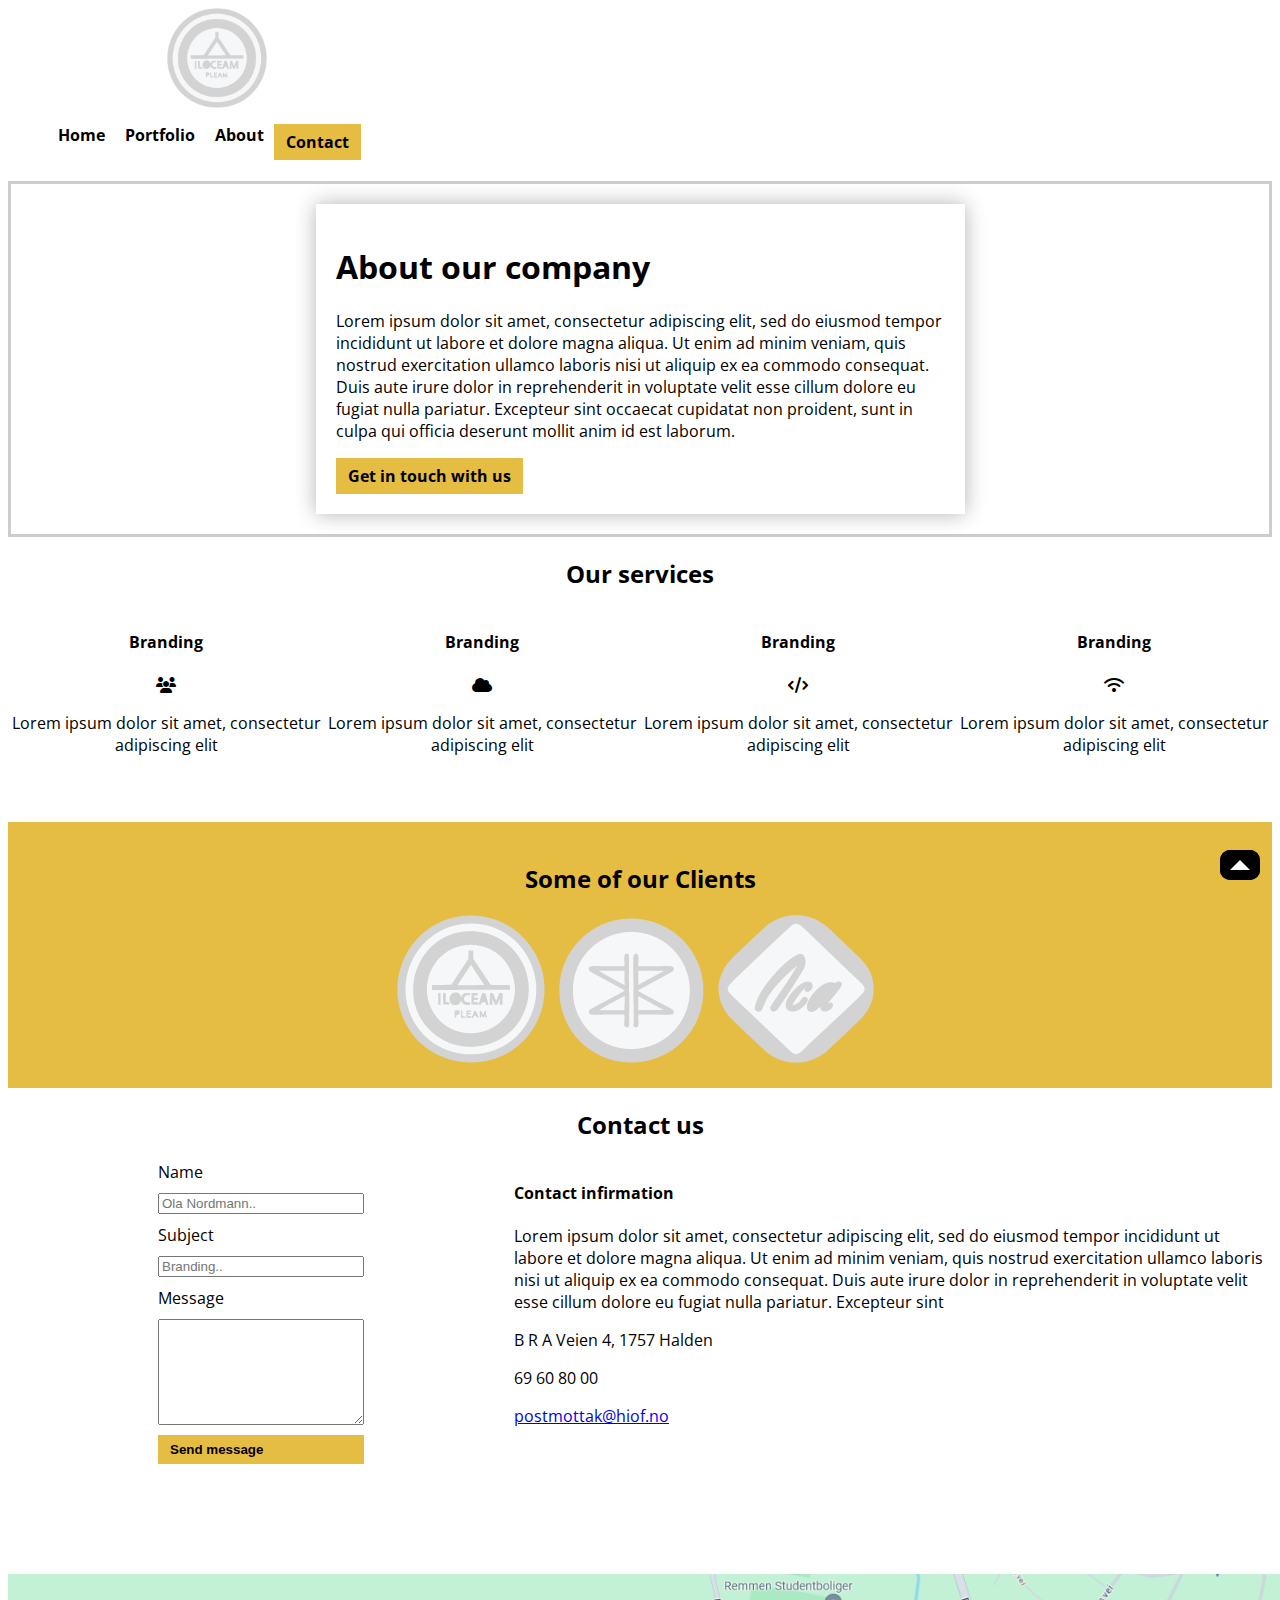
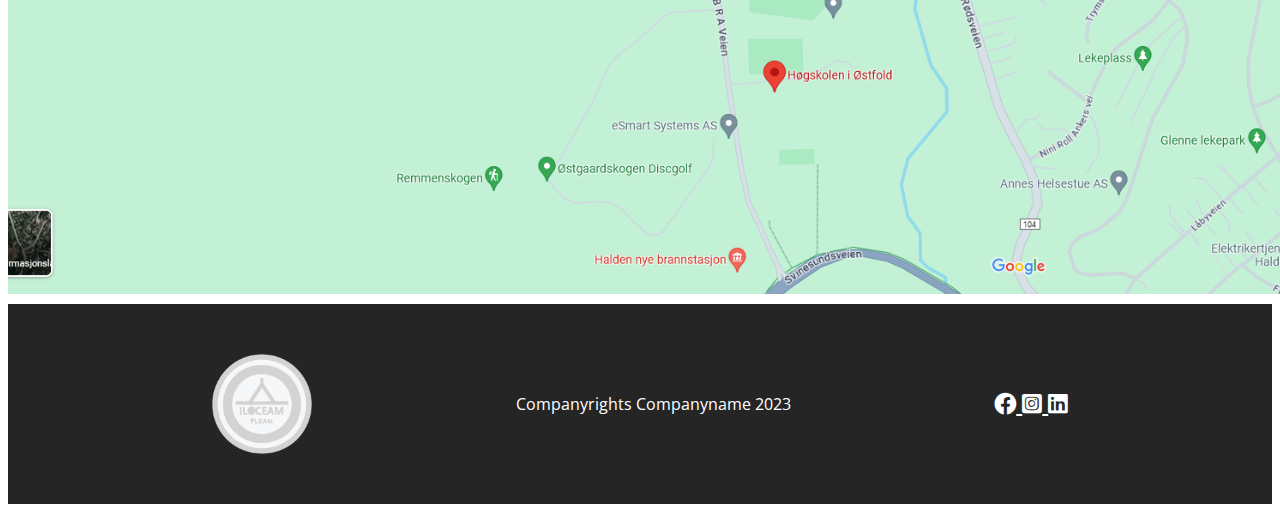
<file: about.html>
<!DOCTYPE html>
<html lang = "nb">

<head>   
    <meta charset="UTF-8"> <!--HUSK: Font og reserve-->
    <meta name="viewport" content="width=device-width,initial-scale=1">
    <link rel="stylesheet" href="css/style.css" type="text/css">

    <link href="css/font/css/fontawesome.css" rel="stylesheet">
    <link href="css/font/css/brands.css" rel="stylesheet">
    <link href="css/font/css/solid.css" rel ="stylesheet">

    <!--Google fonts, virker ikke!-->

    <link rel="preconnect" href="https://fonts.googleapis.com">
    <link rel="preconnect" href="https://fonts.gstatic.com" crossorigin>
    <link href="https://fonts.googleapis.com/css2?family=Open+Sans&display=swap" rel="stylesheet"> 

    <title>Eksamen</title> 
</head>


<body>
    <a href="#" class="skip-to-content">
        <div class="arrow-up"></div>
    </a>
    <div class="grid-container">
            <header>
                <a href="index.html">
                    
                </a>

                    <img src="ressurser/logo1.png" alt="firmalogo" class="logo">
            
                <nav>
                    <ul class="navbar">
                        <li><a href="index.html" class="linktekst">Home</a></li>
                        <li><a href="products.html" class="linktekst">Portfolio</a></li>
                        <li><a href="about.html" class="linktekst">About</a></li>       
                        <li><a href="about.html#contact" class="link_knapp1">Contact</a></li>
                    </ul>   
                </nav>        
            </header>      
        
        <main>
            <a href="#" class="skip-to-content">
                <div class="arrow-up"></div>
            </a>

            <section class="aboutcompany2">        
                <article>
                    <h1>About our company </h1>
                    <p>Lorem ipsum dolor sit amet, consectetur adipiscing elit, sed do eiusmod tempor incididunt ut labore et dolore magna aliqua. 
                    Ut enim ad minim veniam, quis nostrud exercitation ullamco laboris nisi ut aliquip ex ea commodo consequat. Duis aute irure dolor in reprehenderit in voluptate velit esse cillum dolore eu fugiat nulla pariatur.
                    Excepteur sint occaecat cupidatat non proident, sunt in culpa qui officia deserunt mollit anim id est laborum.</p>
                    <a href="#contact" class="link_knapp1">Get in touch with us</a>
                </article> 
            
            </section>

            <!--Our Services-->

            <h2 class="services_header">Our services</h2>
            <section class="our_services">
                <article>
                    <h4>Branding</h4>
                    <i class="fa-solid fa-users"></i>
                    <p>Lorem ipsum dolor sit amet, consectetur adipiscing elit</p>
                </article>
                <article>
                    <h4>Branding</h4>
                    <i class="fa-solid fa-cloud"></i>
                    <p>Lorem ipsum dolor sit amet, consectetur adipiscing elit</p>
                </article>
                <article>
                    <h4>Branding</h4>
                    <i class="fa-solid fa-code"></i>
                    <p>Lorem ipsum dolor sit amet, consectetur adipiscing elit</p>    
                </article>
                <article>
                    <h4>Branding</h4>
                    <i class="fa-solid fa-wifi"></i>                    
                    <p>Lorem ipsum dolor sit amet, consectetur adipiscing elit</p>
                </article>
            </section>

            <section class="clients">
                <article>
                <h2>Some of our Clients</h2>
                    <img src="ressurser/logo1.png" alt="firmalogo1">
                    <img src="ressurser/logo2.png" alt="firmalogo2">
                    <img src="ressurser/logo3.png" alt="firmalogo3">
                </article>
            </section>

        
            <!--Contact us-->

            <h2 id="contact" class="contactush2">Contact us</h2> 
            <section class="contactus">  
                    <form class="form">            
                        <label for="name">Name</label>
                        <input type="text" id="name" placeholder="Ola Nordmann..">

                        <label for="subject">Subject</label>
                        <input type="text" id="subject" placeholder="Branding..">
                
                        <label for="Message">Message</label>
                        <textarea id="Message" name="subject" style="width:200px; height:100px"></textarea>
                
                        <input type="text" value="Send message" class="link_knapp1">
                
                    </form>

                    <article class="contactinfo">
                        <h4>Contact infirmation</h4>
                        <p>Lorem ipsum dolor sit amet, consectetur adipiscing elit, sed do eiusmod tempor incididunt ut labore et dolore magna aliqua. Ut enim ad minim veniam,
                            quis nostrud exercitation ullamco laboris nisi ut aliquip ex ea commodo consequat. Duis aute irure dolor in reprehenderit in voluptate velit esse cillum dolore eu fugiat nulla pariatur. Excepteur sint</p>
                        <p>B R A Veien 4, 1757 Halden</p>
                        <p>69 60 80 00</p>
                        <p><a href="mailto:postmottak@hiof.no" class="email-link">postmottak@hiof.no</a></p>
                </article>
            </section>


            <section>
                <img src="ressurser/kart.png" alt="kart" class="kart"> 
            </section>
            
        </main>

        <footer>         
            <a href="index.html" class="logo-link">
                <img src="ressurser/logo1.png" alt="firmalogo" class="logo">
            </a>
            <p>Companyrights Companyname 2023</p>
                <article>
                    <a href="https://www.facebook.com/?locale=nb_NO" class="some_link" target="_blank">
                        <i class="fa-brands fa-facebook"></i>
                    </a>            
                    
                    <a href="https://www.instagram.com/" class="some_link" target="_blank">
                        <i class="fa-brands fa-square-instagram"></i>
                    </a>

                    <a href="https://no.linkedin.com/" class="some_link" target="_blank">
                        <i class="fa-brands fa-linkedin"></i>
                    </a>
                </article>
        </footer>
    </div>
</body>
</html>
</file>
<file: css/style.css>
.grid-container {
    display: grid;
    grid-template-areas:
    "header header header" 
    "main main main"
    "footer footer footer";

    grid-row-gap: 5px;
    grid-column-gap: 5px;
    grid-template-columns: 1fr 1fr 1fr; 

}

body {
    font-family: 'Open Sans', sans-serif;
    background-color: white;
    max-width: 1600px; /* Maks bredde på nettsiden ihht oppgave */

}


.logo {
    display: block;
    margin-left: auto;
    margin-right: auto;
    height: 100px;

}


.navbar {
    display: flex;
    flex-direction: row;
    list-style-type: none;   
 
}


.linktekst{
    padding: 10px;
    font-weight: bolder;
    color: black;
    text-decoration: none;
}

.link_knapp1 {  
    display: inline-block; 
    padding: 5px 10px; 
    font-weight: bolder;
    text-decoration: none;
    color: black;
    background-color: #e6bd43; 
    border: 2px solid #e6bd43; 

}

.link_knapp1:hover { /*Hover blir svart versjon */
    color: #e6bd43;
    background-color: black;
}

.link_knapp2 {
    display: inline-block; 
    padding: 10px 15px; 
    font-weight: bolder;
    text-decoration: none;
    color: black;
    background-color: white; 
    border: 2px solid black; 
}

.link_knapp2:hover {
    background-color: #000000;
    color: #e6bd43;
}


main{
    grid-area: main;
}


footer {
    grid-area: footer;
    height: 200px;
    display: flex;
    justify-content: space-evenly;
    align-items: center;
    background-color: #252525;
    text-align: center;
    color: white
    
}

.some_link {
    color: white;
    font-size: 140%;

}

.some_link:visited {
    color: white;

}

h1 {
    font-size: xx-large;
    font-weight: bolder; 

}

.skip-to-content {  /* Innspirasjon for denne er lagt ved i kilder i dokumentet vedlagt */
    position: fixed;
    bottom: 20px;
    right: 20px;
    background-color: #000000;
    color: #ffffff;
    padding: 10px;
    border-radius: 10px;
    text-decoration: none;
    z-index: 1000;
}

.arrow-up {
    width: 0;
    height: 0;
    border-left: 10px solid transparent;
    border-right: 10px solid transparent;
    border-bottom: 10px solid #ffffff;
}


/* Index */


.compelling {
    background-color: lightgrey;
    height: 300px;
    display: flex;
    flex-direction: column;
    justify-content: center;
    align-items: center;
    text-align: center;

}

.subheading {
    padding-top: 20px;
    flex-direction: column;
    justify-content: center;
    text-align: center;
    padding-bottom: 20px;

}

.aboutcompany {
    display: flex;
    flex-wrap: wrap;
    background-color: #e6bd43;
    justify-content: center;
    align-items: center;
    border: 3px solid #ccc; 
    padding: 20px;
}

.aboutcompany img {
    margin-right: 20px; /* mellomrom mellom bildet og teksten */
}

.about_us_knapp {
    display: inline-block; 
    padding: 10px 15px; 
    font-weight: bolder;
    text-decoration: none;
    color: black;
    border: 2px solid black;

}

.about_us_knapp:hover {
    background-color: black;
    color: #e6bd43;
}

.services_header{
    text-align: center;
}

.our_services {
    display: flex;
    text-align: center;
    margin-top: 20px;
    margin-bottom: 50px;
   
}



.newsletter{
    text-align: center;
    padding-top: 20px;
    padding-bottom: 40px;
    background-color: rgb(230, 223, 223)
}


/* Producuts/portfolio side*/


.portfolioh2 {
    padding-top: 40px;
    border-bottom: 3px solid #e6bd43;
    display: block;
    padding-bottom: 10px;  
    
}

.branding_container {
    display: flex;
    flex-direction: row;
    flex-wrap: wrap;
    
}
    .flex-item1,
    .flex-item2,   
    .flex-item3,
    .flex-item4 {
        padding: 15px;
        transition: transform 1.25s;
    }
    
    .flex-item1:hover,
    .flex-item2:hover,
    .flex-item3:hover,
    .flex-item4:hover {
        transform: scale(1.1);

    }


/*About us side */


.aboutcompany2 {
    display: flex;
    flex-wrap: wrap;
    justify-content: center;
    align-items: center;
    border: 3px solid #ccc;
    padding: 20px;
    position: relative;
}

.aboutcompany2 article {
    background-color: rgba(255, 255, 255, 0.7); 
    padding: 20px;
    width: 50%;
    box-shadow: 0 0 20px rgba(0, 0, 0, 0.3); 
}

.clients {
    display: flex;
    background-color: #e6bd43;
    text-align: center;
    flex-direction: row; 
    align-items: center; /* på tvers */
    justify-content: center; /* Sentrer innholdet horisontalt */
    padding: 20px; 
}

.contactush2 {
    text-align: center;
}

.contactus {
    display: flex;
    flex-direction: row;
 
}

.form {
    width: 50%;
    display: flex;
    flex-direction: column;
    max-width: 250px;
    margin-left: 150px;
    margin-right: 150px;
}

label, input, textarea {
    margin-bottom: 10px; 
}

.clients h3 {
    align-self: center;
}

.clients img {
    margin-right: 10px; 
}

.kart {
    grid-area: main;
    padding-top: 100px;
    max-width: 1600px;
    

}

/* Mobilvisning */


@media only screen and (max-width: 600px) {
    .grid-container {
        grid-template-columns: 1fr;
    }

    .navbar {
        text-align: center;
        flex-direction: column;
    }


    .contactus {
        flex-wrap: wrap;
        text-align: center;
    }
}
</file>
<file: css/font/css/brands.css>
/*!
 * Font Awesome Free 6.4.2 by @fontawesome - https://fontawesome.com
 * License - https://fontawesome.com/license/free (Icons: CC BY 4.0, Fonts: SIL OFL 1.1, Code: MIT License)
 * Copyright 2023 Fonticons, Inc.
 */
:root, :host {
  --fa-style-family-brands: 'Font Awesome 6 Brands';
  --fa-font-brands: normal 400 1em/1 'Font Awesome 6 Brands'; }

@font-face {
  font-family: 'Font Awesome 6 Brands';
  font-style: normal;
  font-weight: 400;
  font-display: block;
  src: url("../webfonts/fa-brands-400.woff2") format("woff2"), url("../webfonts/fa-brands-400.ttf") format("truetype"); }

.fab,
.fa-brands {
  font-weight: 400; }

.fa-monero:before {
  content: "\f3d0"; }

.fa-hooli:before {
  content: "\f427"; }

.fa-yelp:before {
  content: "\f1e9"; }

.fa-cc-visa:before {
  content: "\f1f0"; }

.fa-lastfm:before {
  content: "\f202"; }

.fa-shopware:before {
  content: "\f5b5"; }

.fa-creative-commons-nc:before {
  content: "\f4e8"; }

.fa-aws:before {
  content: "\f375"; }

.fa-redhat:before {
  content: "\f7bc"; }

.fa-yoast:before {
  content: "\f2b1"; }

.fa-cloudflare:before {
  content: "\e07d"; }

.fa-ups:before {
  content: "\f7e0"; }

.fa-wpexplorer:before {
  content: "\f2de"; }

.fa-dyalog:before {
  content: "\f399"; }

.fa-bity:before {
  content: "\f37a"; }

.fa-stackpath:before {
  content: "\f842"; }

.fa-buysellads:before {
  content: "\f20d"; }

.fa-first-order:before {
  content: "\f2b0"; }

.fa-modx:before {
  content: "\f285"; }

.fa-guilded:before {
  content: "\e07e"; }

.fa-vnv:before {
  content: "\f40b"; }

.fa-square-js:before {
  content: "\f3b9"; }

.fa-js-square:before {
  content: "\f3b9"; }

.fa-microsoft:before {
  content: "\f3ca"; }

.fa-qq:before {
  content: "\f1d6"; }

.fa-orcid:before {
  content: "\f8d2"; }

.fa-java:before {
  content: "\f4e4"; }

.fa-invision:before {
  content: "\f7b0"; }

.fa-creative-commons-pd-alt:before {
  content: "\f4ed"; }

.fa-centercode:before {
  content: "\f380"; }

.fa-glide-g:before {
  content: "\f2a6"; }

.fa-drupal:before {
  content: "\f1a9"; }

.fa-hire-a-helper:before {
  content: "\f3b0"; }

.fa-creative-commons-by:before {
  content: "\f4e7"; }

.fa-unity:before {
  content: "\e049"; }

.fa-whmcs:before {
  content: "\f40d"; }

.fa-rocketchat:before {
  content: "\f3e8"; }

.fa-vk:before {
  content: "\f189"; }

.fa-untappd:before {
  content: "\f405"; }

.fa-mailchimp:before {
  content: "\f59e"; }

.fa-css3-alt:before {
  content: "\f38b"; }

.fa-square-reddit:before {
  content: "\f1a2"; }

.fa-reddit-square:before {
  content: "\f1a2"; }

.fa-vimeo-v:before {
  content: "\f27d"; }

.fa-contao:before {
  content: "\f26d"; }

.fa-square-font-awesome:before {
  content: "\e5ad"; }

.fa-deskpro:before {
  content: "\f38f"; }

.fa-sistrix:before {
  content: "\f3ee"; }

.fa-square-instagram:before {
  content: "\e055"; }

.fa-instagram-square:before {
  content: "\e055"; }

.fa-battle-net:before {
  content: "\f835"; }

.fa-the-red-yeti:before {
  content: "\f69d"; }

.fa-square-hacker-news:before {
  content: "\f3af"; }

.fa-hacker-news-square:before {
  content: "\f3af"; }

.fa-edge:before {
  content: "\f282"; }

.fa-threads:before {
  content: "\e618"; }

.fa-napster:before {
  content: "\f3d2"; }

.fa-square-snapchat:before {
  content: "\f2ad"; }

.fa-snapchat-square:before {
  content: "\f2ad"; }

.fa-google-plus-g:before {
  content: "\f0d5"; }

.fa-artstation:before {
  content: "\f77a"; }

.fa-markdown:before {
  content: "\f60f"; }

.fa-sourcetree:before {
  content: "\f7d3"; }

.fa-google-plus:before {
  content: "\f2b3"; }

.fa-diaspora:before {
  content: "\f791"; }

.fa-foursquare:before {
  content: "\f180"; }

.fa-stack-overflow:before {
  content: "\f16c"; }

.fa-github-alt:before {
  content: "\f113"; }

.fa-phoenix-squadron:before {
  content: "\f511"; }

.fa-pagelines:before {
  content: "\f18c"; }

.fa-algolia:before {
  content: "\f36c"; }

.fa-red-river:before {
  content: "\f3e3"; }

.fa-creative-commons-sa:before {
  content: "\f4ef"; }

.fa-safari:before {
  content: "\f267"; }

.fa-google:before {
  content: "\f1a0"; }

.fa-square-font-awesome-stroke:before {
  content: "\f35c"; }

.fa-font-awesome-alt:before {
  content: "\f35c"; }

.fa-atlassian:before {
  content: "\f77b"; }

.fa-linkedin-in:before {
  content: "\f0e1"; }

.fa-digital-ocean:before {
  content: "\f391"; }

.fa-nimblr:before {
  content: "\f5a8"; }

.fa-chromecast:before {
  content: "\f838"; }

.fa-evernote:before {
  content: "\f839"; }

.fa-hacker-news:before {
  content: "\f1d4"; }

.fa-creative-commons-sampling:before {
  content: "\f4f0"; }

.fa-adversal:before {
  content: "\f36a"; }

.fa-creative-commons:before {
  content: "\f25e"; }

.fa-watchman-monitoring:before {
  content: "\e087"; }

.fa-fonticons:before {
  content: "\f280"; }

.fa-weixin:before {
  content: "\f1d7"; }

.fa-shirtsinbulk:before {
  content: "\f214"; }

.fa-codepen:before {
  content: "\f1cb"; }

.fa-git-alt:before {
  content: "\f841"; }

.fa-lyft:before {
  content: "\f3c3"; }

.fa-rev:before {
  content: "\f5b2"; }

.fa-windows:before {
  content: "\f17a"; }

.fa-wizards-of-the-coast:before {
  content: "\f730"; }

.fa-square-viadeo:before {
  content: "\f2aa"; }

.fa-viadeo-square:before {
  content: "\f2aa"; }

.fa-meetup:before {
  content: "\f2e0"; }

.fa-centos:before {
  content: "\f789"; }

.fa-adn:before {
  content: "\f170"; }

.fa-cloudsmith:before {
  content: "\f384"; }

.fa-pied-piper-alt:before {
  content: "\f1a8"; }

.fa-square-dribbble:before {
  content: "\f397"; }

.fa-dribbble-square:before {
  content: "\f397"; }

.fa-codiepie:before {
  content: "\f284"; }

.fa-node:before {
  content: "\f419"; }

.fa-mix:before {
  content: "\f3cb"; }

.fa-steam:before {
  content: "\f1b6"; }

.fa-cc-apple-pay:before {
  content: "\f416"; }

.fa-scribd:before {
  content: "\f28a"; }

.fa-debian:before {
  content: "\e60b"; }

.fa-openid:before {
  content: "\f19b"; }

.fa-instalod:before {
  content: "\e081"; }

.fa-expeditedssl:before {
  content: "\f23e"; }

.fa-sellcast:before {
  content: "\f2da"; }

.fa-square-twitter:before {
  content: "\f081"; }

.fa-twitter-square:before {
  content: "\f081"; }

.fa-r-project:before {
  content: "\f4f7"; }

.fa-delicious:before {
  content: "\f1a5"; }

.fa-freebsd:before {
  content: "\f3a4"; }

.fa-vuejs:before {
  content: "\f41f"; }

.fa-accusoft:before {
  content: "\f369"; }

.fa-ioxhost:before {
  content: "\f208"; }

.fa-fonticons-fi:before {
  content: "\f3a2"; }

.fa-app-store:before {
  content: "\f36f"; }

.fa-cc-mastercard:before {
  content: "\f1f1"; }

.fa-itunes-note:before {
  content: "\f3b5"; }

.fa-golang:before {
  content: "\e40f"; }

.fa-kickstarter:before {
  content: "\f3bb"; }

.fa-grav:before {
  content: "\f2d6"; }

.fa-weibo:before {
  content: "\f18a"; }

.fa-uncharted:before {
  content: "\e084"; }

.fa-firstdraft:before {
  content: "\f3a1"; }

.fa-square-youtube:before {
  content: "\f431"; }

.fa-youtube-square:before {
  content: "\f431"; }

.fa-wikipedia-w:before {
  content: "\f266"; }

.fa-wpressr:before {
  content: "\f3e4"; }

.fa-rendact:before {
  content: "\f3e4"; }

.fa-angellist:before {
  content: "\f209"; }

.fa-galactic-republic:before {
  content: "\f50c"; }

.fa-nfc-directional:before {
  content: "\e530"; }

.fa-skype:before {
  content: "\f17e"; }

.fa-joget:before {
  content: "\f3b7"; }

.fa-fedora:before {
  content: "\f798"; }

.fa-stripe-s:before {
  content: "\f42a"; }

.fa-meta:before {
  content: "\e49b"; }

.fa-laravel:before {
  content: "\f3bd"; }

.fa-hotjar:before {
  content: "\f3b1"; }

.fa-bluetooth-b:before {
  content: "\f294"; }

.fa-sticker-mule:before {
  content: "\f3f7"; }

.fa-creative-commons-zero:before {
  content: "\f4f3"; }

.fa-hips:before {
  content: "\f452"; }

.fa-behance:before {
  content: "\f1b4"; }

.fa-reddit:before {
  content: "\f1a1"; }

.fa-discord:before {
  content: "\f392"; }

.fa-chrome:before {
  content: "\f268"; }

.fa-app-store-ios:before {
  content: "\f370"; }

.fa-cc-discover:before {
  content: "\f1f2"; }

.fa-wpbeginner:before {
  content: "\f297"; }

.fa-confluence:before {
  content: "\f78d"; }

.fa-mdb:before {
  content: "\f8ca"; }

.fa-dochub:before {
  content: "\f394"; }

.fa-accessible-icon:before {
  content: "\f368"; }

.fa-ebay:before {
  content: "\f4f4"; }

.fa-amazon:before {
  content: "\f270"; }

.fa-unsplash:before {
  content: "\e07c"; }

.fa-yarn:before {
  content: "\f7e3"; }

.fa-square-steam:before {
  content: "\f1b7"; }

.fa-steam-square:before {
  content: "\f1b7"; }

.fa-500px:before {
  content: "\f26e"; }

.fa-square-vimeo:before {
  content: "\f194"; }

.fa-vimeo-square:before {
  content: "\f194"; }

.fa-asymmetrik:before {
  content: "\f372"; }

.fa-font-awesome:before {
  content: "\f2b4"; }

.fa-font-awesome-flag:before {
  content: "\f2b4"; }

.fa-font-awesome-logo-full:before {
  content: "\f2b4"; }

.fa-gratipay:before {
  content: "\f184"; }

.fa-apple:before {
  content: "\f179"; }

.fa-hive:before {
  content: "\e07f"; }

.fa-gitkraken:before {
  content: "\f3a6"; }

.fa-keybase:before {
  content: "\f4f5"; }

.fa-apple-pay:before {
  content: "\f415"; }

.fa-padlet:before {
  content: "\e4a0"; }

.fa-amazon-pay:before {
  content: "\f42c"; }

.fa-square-github:before {
  content: "\f092"; }

.fa-github-square:before {
  content: "\f092"; }

.fa-stumbleupon:before {
  content: "\f1a4"; }

.fa-fedex:before {
  content: "\f797"; }

.fa-phoenix-framework:before {
  content: "\f3dc"; }

.fa-shopify:before {
  content: "\e057"; }

.fa-neos:before {
  content: "\f612"; }

.fa-square-threads:before {
  content: "\e619"; }

.fa-hackerrank:before {
  content: "\f5f7"; }

.fa-researchgate:before {
  content: "\f4f8"; }

.fa-swift:before {
  content: "\f8e1"; }

.fa-angular:before {
  content: "\f420"; }

.fa-speakap:before {
  content: "\f3f3"; }

.fa-angrycreative:before {
  content: "\f36e"; }

.fa-y-combinator:before {
  content: "\f23b"; }

.fa-empire:before {
  content: "\f1d1"; }

.fa-envira:before {
  content: "\f299"; }

.fa-square-gitlab:before {
  content: "\e5ae"; }

.fa-gitlab-square:before {
  content: "\e5ae"; }

.fa-studiovinari:before {
  content: "\f3f8"; }

.fa-pied-piper:before {
  content: "\f2ae"; }

.fa-wordpress:before {
  content: "\f19a"; }

.fa-product-hunt:before {
  content: "\f288"; }

.fa-firefox:before {
  content: "\f269"; }

.fa-linode:before {
  content: "\f2b8"; }

.fa-goodreads:before {
  content: "\f3a8"; }

.fa-square-odnoklassniki:before {
  content: "\f264"; }

.fa-odnoklassniki-square:before {
  content: "\f264"; }

.fa-jsfiddle:before {
  content: "\f1cc"; }

.fa-sith:before {
  content: "\f512"; }

.fa-themeisle:before {
  content: "\f2b2"; }

.fa-page4:before {
  content: "\f3d7"; }

.fa-hashnode:before {
  content: "\e499"; }

.fa-react:before {
  content: "\f41b"; }

.fa-cc-paypal:before {
  content: "\f1f4"; }

.fa-squarespace:before {
  content: "\f5be"; }

.fa-cc-stripe:before {
  content: "\f1f5"; }

.fa-creative-commons-share:before {
  content: "\f4f2"; }

.fa-bitcoin:before {
  content: "\f379"; }

.fa-keycdn:before {
  content: "\f3ba"; }

.fa-opera:before {
  content: "\f26a"; }

.fa-itch-io:before {
  content: "\f83a"; }

.fa-umbraco:before {
  content: "\f8e8"; }

.fa-galactic-senate:before {
  content: "\f50d"; }

.fa-ubuntu:before {
  content: "\f7df"; }

.fa-draft2digital:before {
  content: "\f396"; }

.fa-stripe:before {
  content: "\f429"; }

.fa-houzz:before {
  content: "\f27c"; }

.fa-gg:before {
  content: "\f260"; }

.fa-dhl:before {
  content: "\f790"; }

.fa-square-pinterest:before {
  content: "\f0d3"; }

.fa-pinterest-square:before {
  content: "\f0d3"; }

.fa-xing:before {
  content: "\f168"; }

.fa-blackberry:before {
  content: "\f37b"; }

.fa-creative-commons-pd:before {
  content: "\f4ec"; }

.fa-playstation:before {
  content: "\f3df"; }

.fa-quinscape:before {
  content: "\f459"; }

.fa-less:before {
  content: "\f41d"; }

.fa-blogger-b:before {
  content: "\f37d"; }

.fa-opencart:before {
  content: "\f23d"; }

.fa-vine:before {
  content: "\f1ca"; }

.fa-paypal:before {
  content: "\f1ed"; }

.fa-gitlab:before {
  content: "\f296"; }

.fa-typo3:before {
  content: "\f42b"; }

.fa-reddit-alien:before {
  content: "\f281"; }

.fa-yahoo:before {
  content: "\f19e"; }

.fa-dailymotion:before {
  content: "\e052"; }

.fa-affiliatetheme:before {
  content: "\f36b"; }

.fa-pied-piper-pp:before {
  content: "\f1a7"; }

.fa-bootstrap:before {
  content: "\f836"; }

.fa-odnoklassniki:before {
  content: "\f263"; }

.fa-nfc-symbol:before {
  content: "\e531"; }

.fa-ethereum:before {
  content: "\f42e"; }

.fa-speaker-deck:before {
  content: "\f83c"; }

.fa-creative-commons-nc-eu:before {
  content: "\f4e9"; }

.fa-patreon:before {
  content: "\f3d9"; }

.fa-avianex:before {
  content: "\f374"; }

.fa-ello:before {
  content: "\f5f1"; }

.fa-gofore:before {
  content: "\f3a7"; }

.fa-bimobject:before {
  content: "\f378"; }

.fa-facebook-f:before {
  content: "\f39e"; }

.fa-square-google-plus:before {
  content: "\f0d4"; }

.fa-google-plus-square:before {
  content: "\f0d4"; }

.fa-mandalorian:before {
  content: "\f50f"; }

.fa-first-order-alt:before {
  content: "\f50a"; }

.fa-osi:before {
  content: "\f41a"; }

.fa-google-wallet:before {
  content: "\f1ee"; }

.fa-d-and-d-beyond:before {
  content: "\f6ca"; }

.fa-periscope:before {
  content: "\f3da"; }

.fa-fulcrum:before {
  content: "\f50b"; }

.fa-cloudscale:before {
  content: "\f383"; }

.fa-forumbee:before {
  content: "\f211"; }

.fa-mizuni:before {
  content: "\f3cc"; }

.fa-schlix:before {
  content: "\f3ea"; }

.fa-square-xing:before {
  content: "\f169"; }

.fa-xing-square:before {
  content: "\f169"; }

.fa-bandcamp:before {
  content: "\f2d5"; }

.fa-wpforms:before {
  content: "\f298"; }

.fa-cloudversify:before {
  content: "\f385"; }

.fa-usps:before {
  content: "\f7e1"; }

.fa-megaport:before {
  content: "\f5a3"; }

.fa-magento:before {
  content: "\f3c4"; }

.fa-spotify:before {
  content: "\f1bc"; }

.fa-optin-monster:before {
  content: "\f23c"; }

.fa-fly:before {
  content: "\f417"; }

.fa-aviato:before {
  content: "\f421"; }

.fa-itunes:before {
  content: "\f3b4"; }

.fa-cuttlefish:before {
  content: "\f38c"; }

.fa-blogger:before {
  content: "\f37c"; }

.fa-flickr:before {
  content: "\f16e"; }

.fa-viber:before {
  content: "\f409"; }

.fa-soundcloud:before {
  content: "\f1be"; }

.fa-digg:before {
  content: "\f1a6"; }

.fa-tencent-weibo:before {
  content: "\f1d5"; }

.fa-symfony:before {
  content: "\f83d"; }

.fa-maxcdn:before {
  content: "\f136"; }

.fa-etsy:before {
  content: "\f2d7"; }

.fa-facebook-messenger:before {
  content: "\f39f"; }

.fa-audible:before {
  content: "\f373"; }

.fa-think-peaks:before {
  content: "\f731"; }

.fa-bilibili:before {
  content: "\e3d9"; }

.fa-erlang:before {
  content: "\f39d"; }

.fa-x-twitter:before {
  content: "\e61b"; }

.fa-cotton-bureau:before {
  content: "\f89e"; }

.fa-dashcube:before {
  content: "\f210"; }

.fa-42-group:before {
  content: "\e080"; }

.fa-innosoft:before {
  content: "\e080"; }

.fa-stack-exchange:before {
  content: "\f18d"; }

.fa-elementor:before {
  content: "\f430"; }

.fa-square-pied-piper:before {
  content: "\e01e"; }

.fa-pied-piper-square:before {
  content: "\e01e"; }

.fa-creative-commons-nd:before {
  content: "\f4eb"; }

.fa-palfed:before {
  content: "\f3d8"; }

.fa-superpowers:before {
  content: "\f2dd"; }

.fa-resolving:before {
  content: "\f3e7"; }

.fa-xbox:before {
  content: "\f412"; }

.fa-searchengin:before {
  content: "\f3eb"; }

.fa-tiktok:before {
  content: "\e07b"; }

.fa-square-facebook:before {
  content: "\f082"; }

.fa-facebook-square:before {
  content: "\f082"; }

.fa-renren:before {
  content: "\f18b"; }

.fa-linux:before {
  content: "\f17c"; }

.fa-glide:before {
  content: "\f2a5"; }

.fa-linkedin:before {
  content: "\f08c"; }

.fa-hubspot:before {
  content: "\f3b2"; }

.fa-deploydog:before {
  content: "\f38e"; }

.fa-twitch:before {
  content: "\f1e8"; }

.fa-ravelry:before {
  content: "\f2d9"; }

.fa-mixer:before {
  content: "\e056"; }

.fa-square-lastfm:before {
  content: "\f203"; }

.fa-lastfm-square:before {
  content: "\f203"; }

.fa-vimeo:before {
  content: "\f40a"; }

.fa-mendeley:before {
  content: "\f7b3"; }

.fa-uniregistry:before {
  content: "\f404"; }

.fa-figma:before {
  content: "\f799"; }

.fa-creative-commons-remix:before {
  content: "\f4ee"; }

.fa-cc-amazon-pay:before {
  content: "\f42d"; }

.fa-dropbox:before {
  content: "\f16b"; }

.fa-instagram:before {
  content: "\f16d"; }

.fa-cmplid:before {
  content: "\e360"; }

.fa-facebook:before {
  content: "\f09a"; }

.fa-gripfire:before {
  content: "\f3ac"; }

.fa-jedi-order:before {
  content: "\f50e"; }

.fa-uikit:before {
  content: "\f403"; }

.fa-fort-awesome-alt:before {
  content: "\f3a3"; }

.fa-phabricator:before {
  content: "\f3db"; }

.fa-ussunnah:before {
  content: "\f407"; }

.fa-earlybirds:before {
  content: "\f39a"; }

.fa-trade-federation:before {
  content: "\f513"; }

.fa-autoprefixer:before {
  content: "\f41c"; }

.fa-whatsapp:before {
  content: "\f232"; }

.fa-slideshare:before {
  content: "\f1e7"; }

.fa-google-play:before {
  content: "\f3ab"; }

.fa-viadeo:before {
  content: "\f2a9"; }

.fa-line:before {
  content: "\f3c0"; }

.fa-google-drive:before {
  content: "\f3aa"; }

.fa-servicestack:before {
  content: "\f3ec"; }

.fa-simplybuilt:before {
  content: "\f215"; }

.fa-bitbucket:before {
  content: "\f171"; }

.fa-imdb:before {
  content: "\f2d8"; }

.fa-deezer:before {
  content: "\e077"; }

.fa-raspberry-pi:before {
  content: "\f7bb"; }

.fa-jira:before {
  content: "\f7b1"; }

.fa-docker:before {
  content: "\f395"; }

.fa-screenpal:before {
  content: "\e570"; }

.fa-bluetooth:before {
  content: "\f293"; }

.fa-gitter:before {
  content: "\f426"; }

.fa-d-and-d:before {
  content: "\f38d"; }

.fa-microblog:before {
  content: "\e01a"; }

.fa-cc-diners-club:before {
  content: "\f24c"; }

.fa-gg-circle:before {
  content: "\f261"; }

.fa-pied-piper-hat:before {
  content: "\f4e5"; }

.fa-kickstarter-k:before {
  content: "\f3bc"; }

.fa-yandex:before {
  content: "\f413"; }

.fa-readme:before {
  content: "\f4d5"; }

.fa-html5:before {
  content: "\f13b"; }

.fa-sellsy:before {
  content: "\f213"; }

.fa-sass:before {
  content: "\f41e"; }

.fa-wirsindhandwerk:before {
  content: "\e2d0"; }

.fa-wsh:before {
  content: "\e2d0"; }

.fa-buromobelexperte:before {
  content: "\f37f"; }

.fa-salesforce:before {
  content: "\f83b"; }

.fa-octopus-deploy:before {
  content: "\e082"; }

.fa-medapps:before {
  content: "\f3c6"; }

.fa-ns8:before {
  content: "\f3d5"; }

.fa-pinterest-p:before {
  content: "\f231"; }

.fa-apper:before {
  content: "\f371"; }

.fa-fort-awesome:before {
  content: "\f286"; }

.fa-waze:before {
  content: "\f83f"; }

.fa-cc-jcb:before {
  content: "\f24b"; }

.fa-snapchat:before {
  content: "\f2ab"; }

.fa-snapchat-ghost:before {
  content: "\f2ab"; }

.fa-fantasy-flight-games:before {
  content: "\f6dc"; }

.fa-rust:before {
  content: "\e07a"; }

.fa-wix:before {
  content: "\f5cf"; }

.fa-square-behance:before {
  content: "\f1b5"; }

.fa-behance-square:before {
  content: "\f1b5"; }

.fa-supple:before {
  content: "\f3f9"; }

.fa-rebel:before {
  content: "\f1d0"; }

.fa-css3:before {
  content: "\f13c"; }

.fa-staylinked:before {
  content: "\f3f5"; }

.fa-kaggle:before {
  content: "\f5fa"; }

.fa-space-awesome:before {
  content: "\e5ac"; }

.fa-deviantart:before {
  content: "\f1bd"; }

.fa-cpanel:before {
  content: "\f388"; }

.fa-goodreads-g:before {
  content: "\f3a9"; }

.fa-square-git:before {
  content: "\f1d2"; }

.fa-git-square:before {
  content: "\f1d2"; }

.fa-square-tumblr:before {
  content: "\f174"; }

.fa-tumblr-square:before {
  content: "\f174"; }

.fa-trello:before {
  content: "\f181"; }

.fa-creative-commons-nc-jp:before {
  content: "\f4ea"; }

.fa-get-pocket:before {
  content: "\f265"; }

.fa-perbyte:before {
  content: "\e083"; }

.fa-grunt:before {
  content: "\f3ad"; }

.fa-weebly:before {
  content: "\f5cc"; }

.fa-connectdevelop:before {
  content: "\f20e"; }

.fa-leanpub:before {
  content: "\f212"; }

.fa-black-tie:before {
  content: "\f27e"; }

.fa-themeco:before {
  content: "\f5c6"; }

.fa-python:before {
  content: "\f3e2"; }

.fa-android:before {
  content: "\f17b"; }

.fa-bots:before {
  content: "\e340"; }

.fa-free-code-camp:before {
  content: "\f2c5"; }

.fa-hornbill:before {
  content: "\f592"; }

.fa-js:before {
  content: "\f3b8"; }

.fa-ideal:before {
  content: "\e013"; }

.fa-git:before {
  content: "\f1d3"; }

.fa-dev:before {
  content: "\f6cc"; }

.fa-sketch:before {
  content: "\f7c6"; }

.fa-yandex-international:before {
  content: "\f414"; }

.fa-cc-amex:before {
  content: "\f1f3"; }

.fa-uber:before {
  content: "\f402"; }

.fa-github:before {
  content: "\f09b"; }

.fa-php:before {
  content: "\f457"; }

.fa-alipay:before {
  content: "\f642"; }

.fa-youtube:before {
  content: "\f167"; }

.fa-skyatlas:before {
  content: "\f216"; }

.fa-firefox-browser:before {
  content: "\e007"; }

.fa-replyd:before {
  content: "\f3e6"; }

.fa-suse:before {
  content: "\f7d6"; }

.fa-jenkins:before {
  content: "\f3b6"; }

.fa-twitter:before {
  content: "\f099"; }

.fa-rockrms:before {
  content: "\f3e9"; }

.fa-pinterest:before {
  content: "\f0d2"; }

.fa-buffer:before {
  content: "\f837"; }

.fa-npm:before {
  content: "\f3d4"; }

.fa-yammer:before {
  content: "\f840"; }

.fa-btc:before {
  content: "\f15a"; }

.fa-dribbble:before {
  content: "\f17d"; }

.fa-stumbleupon-circle:before {
  content: "\f1a3"; }

.fa-internet-explorer:before {
  content: "\f26b"; }

.fa-stubber:before {
  content: "\e5c7"; }

.fa-telegram:before {
  content: "\f2c6"; }

.fa-telegram-plane:before {
  content: "\f2c6"; }

.fa-old-republic:before {
  content: "\f510"; }

.fa-odysee:before {
  content: "\e5c6"; }

.fa-square-whatsapp:before {
  content: "\f40c"; }

.fa-whatsapp-square:before {
  content: "\f40c"; }

.fa-node-js:before {
  content: "\f3d3"; }

.fa-edge-legacy:before {
  content: "\e078"; }

.fa-slack:before {
  content: "\f198"; }

.fa-slack-hash:before {
  content: "\f198"; }

.fa-medrt:before {
  content: "\f3c8"; }

.fa-usb:before {
  content: "\f287"; }

.fa-tumblr:before {
  content: "\f173"; }

.fa-vaadin:before {
  content: "\f408"; }

.fa-quora:before {
  content: "\f2c4"; }

.fa-square-x-twitter:before {
  content: "\e61a"; }

.fa-reacteurope:before {
  content: "\f75d"; }

.fa-medium:before {
  content: "\f23a"; }

.fa-medium-m:before {
  content: "\f23a"; }

.fa-amilia:before {
  content: "\f36d"; }

.fa-mixcloud:before {
  content: "\f289"; }

.fa-flipboard:before {
  content: "\f44d"; }

.fa-viacoin:before {
  content: "\f237"; }

.fa-critical-role:before {
  content: "\f6c9"; }

.fa-sitrox:before {
  content: "\e44a"; }

.fa-discourse:before {
  content: "\f393"; }

.fa-joomla:before {
  content: "\f1aa"; }

.fa-mastodon:before {
  content: "\f4f6"; }

.fa-airbnb:before {
  content: "\f834"; }

.fa-wolf-pack-battalion:before {
  content: "\f514"; }

.fa-buy-n-large:before {
  content: "\f8a6"; }

.fa-gulp:before {
  content: "\f3ae"; }

.fa-creative-commons-sampling-plus:before {
  content: "\f4f1"; }

.fa-strava:before {
  content: "\f428"; }

.fa-ember:before {
  content: "\f423"; }

.fa-canadian-maple-leaf:before {
  content: "\f785"; }

.fa-teamspeak:before {
  content: "\f4f9"; }

.fa-pushed:before {
  content: "\f3e1"; }

.fa-wordpress-simple:before {
  content: "\f411"; }

.fa-nutritionix:before {
  content: "\f3d6"; }

.fa-wodu:before {
  content: "\e088"; }

.fa-google-pay:before {
  content: "\e079"; }

.fa-intercom:before {
  content: "\f7af"; }

.fa-zhihu:before {
  content: "\f63f"; }

.fa-korvue:before {
  content: "\f42f"; }

.fa-pix:before {
  content: "\e43a"; }

.fa-steam-symbol:before {
  content: "\f3f6"; }
</file>
<file: css/font/css/solid.css>
/*!
 * Font Awesome Free 6.4.2 by @fontawesome - https://fontawesome.com
 * License - https://fontawesome.com/license/free (Icons: CC BY 4.0, Fonts: SIL OFL 1.1, Code: MIT License)
 * Copyright 2023 Fonticons, Inc.
 */
:root, :host {
  --fa-style-family-classic: 'Font Awesome 6 Free';
  --fa-font-solid: normal 900 1em/1 'Font Awesome 6 Free'; }

@font-face {
  font-family: 'Font Awesome 6 Free';
  font-style: normal;
  font-weight: 900;
  font-display: block;
  src: url("../webfonts/fa-solid-900.woff2") format("woff2"), url("../webfonts/fa-solid-900.ttf") format("truetype"); }

.fas,
.fa-solid {
  font-weight: 900; }
</file>
